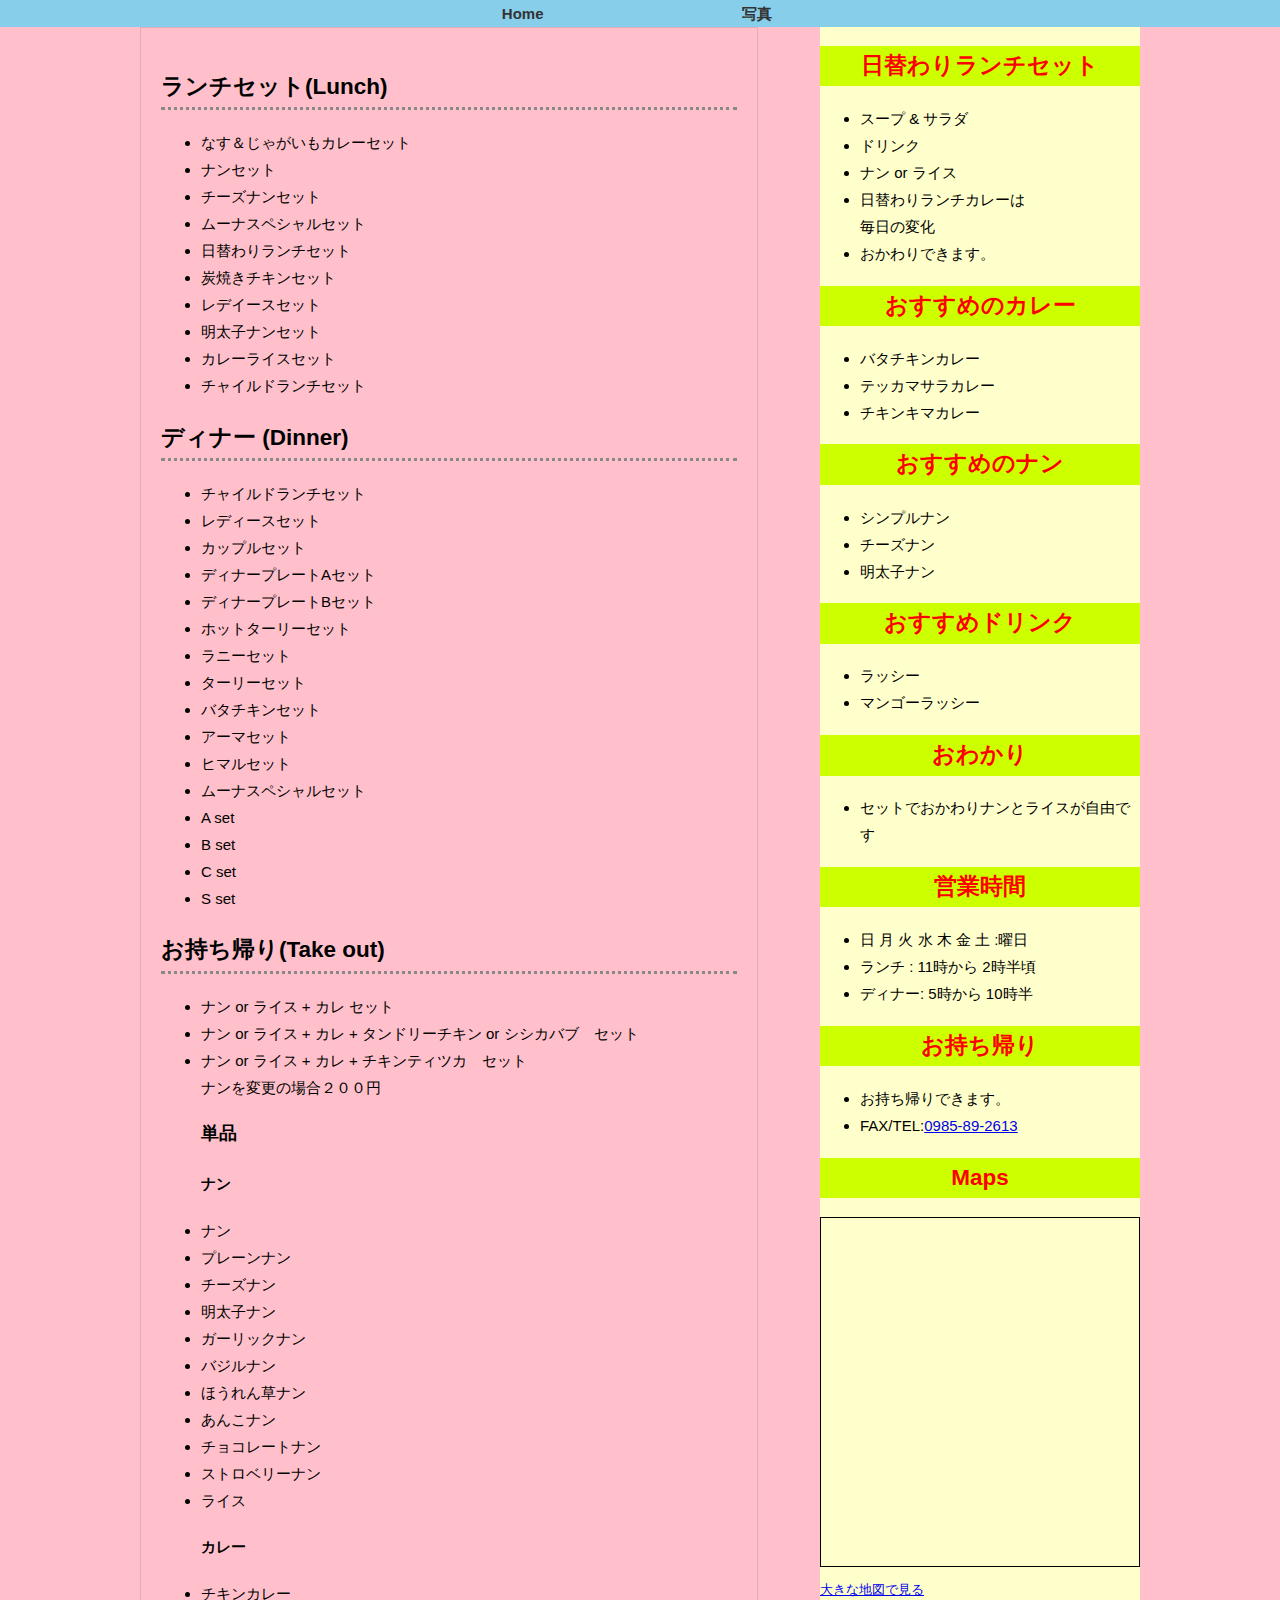
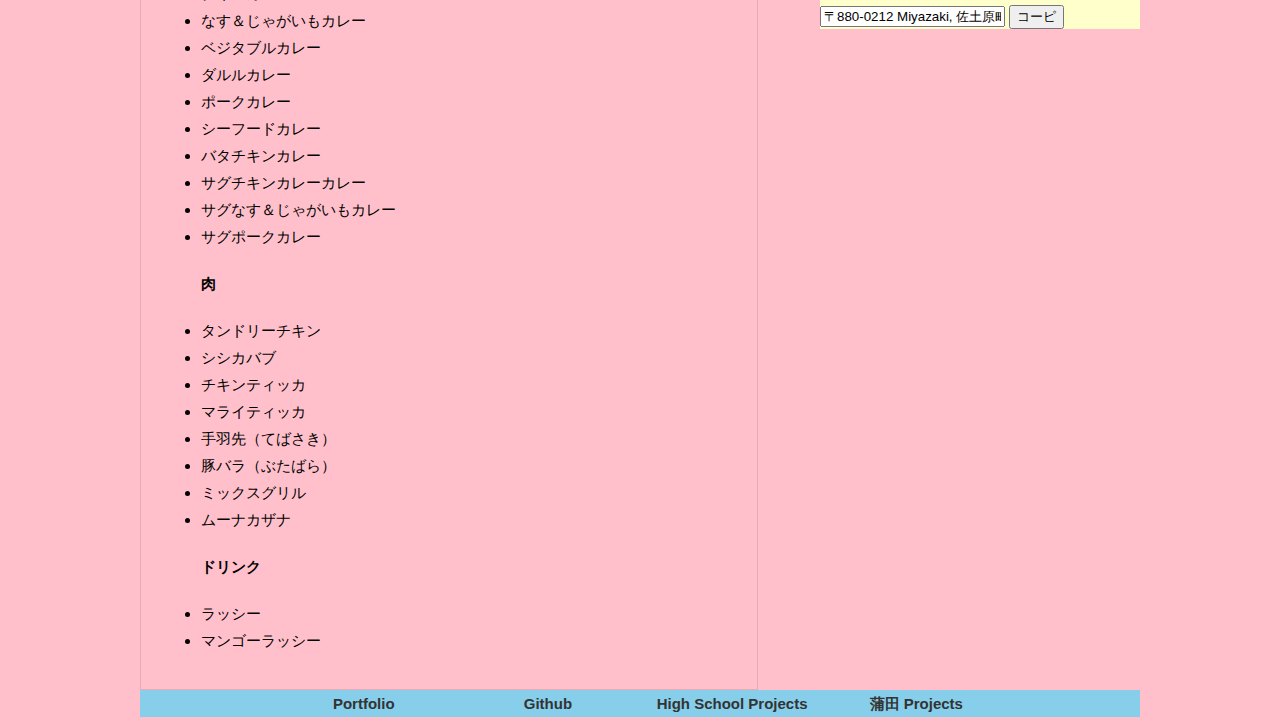
<file: index.html>
<!DOCTYPE html>
<html>

<head>
   <meta charset="UTF-8">
   <meta name="viewport" content="width=device-width , initial-scale=1.0">
   <link href="index.css" rel="stylesheet">

   <title>munasadowara</title>

</head>

<body>

   <nav>
      <ul>

         <li> <a href="index.html">Home </a> </li>
         <li> <a href="photos.html">写真 </a> </li>
      </ul>

   </nav>


   <div class="wrapper">

      <div class="main">
         <h2>ランチセット(Lunch)</h2>
         <ul>
            <li>なす＆じゃがいもカレーセット</li>
            <li>ナンセット</li>
            <li>チーズナンセット</li>
            <li>ムーナスペシャルセット</li>
            <li>日替わりランチセット</li>
            <li>炭焼きチキンセット</li>
            <li>レデイースセット</li>
            <li>明太子ナンセット</li>
            <li>カレーライスセット</li>
            <li>チャイルドランチセット</li>
         </ul>

         <h2>ディナー (Dinner)</h2>
         <ul>
            <li>チャイルドランチセット</li>
            <li>レディースセット</li>
            <li>カップルセット</li>
            <li>ディナープレートAセット</li>
            <li>ディナープレートBセット</li>
            <li>ホットターリーセット</li>
            <li>ラニーセット</li>
            <li>ターリーセット</li>
            <li>バタチキンセット</li>
            <li>アーマセット</li>
            <li>ヒマルセット</li>
            <li>ムーナスペシャルセット</li>
            <li>A set</li>
            <li>B set</li>
            <li>C set</li>
            <li>S set</li>
         </ul>

         <h2>お持ち帰り(Take out)</h2>
         <ul>
            <li>ナン or ライス + カレ セット</li>
            <li>ナン or ライス + カレ + タンドリーチキン or シシカバブ　セット</li>
            <li>ナン or ライス + カレ + チキンティツカ　セット</li>

            ナンを変更の場合２００円

            <h3>単品</h3>
            <h4>ナン</h4>
            <li>ナン</li>
            <li>プレーンナン</li>
            <li>チーズナン</li>
            <li>明太子ナン</li>
            <li>ガーリックナン</li>
            <li>バジルナン</li>
            <li>ほうれん草ナン</li>
            <li>あんこナン</li>
            <li>チョコレートナン</li>
            <li>ストロベリーナン</li>
            <li>ライス</li>

            <h4>カレー</h4>
            <li>チキンカレー</li>
            <li>なす＆じゃがいもカレー</li>
            <li>ベジタブルカレー</li>
            <li>ダルルカレー</li>
            <li>ポークカレー</li>
            <li>シーフードカレー</li>
            <li>バタチキンカレー</li>
            <li>サグチキンカレーカレー</li>
            <li>サグなす＆じゃがいもカレー</li>
            <li>サグポークカレー</li>

            <h4>肉</h4>
            <li>タンドリーチキン</li>
            <li>シシカバブ</li>
            <li>チキンティッカ</li>
            <li>マライティッカ</li>
            <li>手羽先（てばさき）</li>
            <li>豚バラ（ぶたばら）</li>
            <li>ミックスグリル</li>
            <li>ムーナカザナ</li>

            <h4>ドリンク</h4>
            <li>ラッシー</li>
            <li>マンゴーラッシー</li>

         </ul>



      </div>

      <div class="side">
         <div>
            <h2>日替わりランチセット</h2>
            <ul>
               <li>スープ & サラダ</li>
               <li>ドリンク</li>
               <li>ナン or ライス</li>
               <li>日替わりランチカレーは</li>
               毎日の変化
               <li>おかわりできます。</li>
            </ul>
         </div>

         <div>
            <h2>おすすめのカレー</h2>
            <ul>
               <li>バタチキンカレー</li>
               <li>テッカマサラカレー</li>
               <li>チキンキマカレー</li>
            </ul>

            <h2>おすすめのナン</h2>
            <ul>
               <li>シンプルナン</li>
               <li>チーズナン</li>
               <li>明太子ナン</li>
            </ul>

            <h2>おすすめドリンク</h2>
            <ul>
               <li>ラッシー</li>
               <li>マンゴーラッシー</li>
            </ul>

         </div>



         <div>
            <h2>おわかり</h2>
            <ul>
               <li>セットでおかわりナンとライスが自由です</li>
            </ul>
         </div>

         <div>
            <h2>営業時間</h2>
            <ul>
               <li>日 月 火 水 木 金 土 :曜日</li>
               <li>ランチ : 11時から 2時半頃</li>
               <li>ディナー: 5時から 10時半</li>
            </ul>
         </div>

         <div>
            <h2>お持ち帰り</h2>
            <ul>
               <li>お持ち帰りできます。</li>
               <li>FAX/TEL:<a href=“tel:0985-89-2613”>0985-89-2613</a> </li>
            </ul>
         </div>

         <div>
            <h2>Maps</h2>
            <iframe width="320" height="350" frameborder="0" scrolling="no" marginheight="0" marginwidth="0"
               src="https://www.openstreetmap.org/export/embed.html?bbox=131.46785258972778%2C32.001882442092835%2C131.47047847235336%2C32.00301973281361&amp;layer=mapnik&amp;marker=32.00245108921666%2C131.46916553104063"
               style="border: 1px solid black"></iframe><br /><small><a
                  href="https://www.openstreetmap.org/?mlat=32.00245&amp;mlon=131.46917#map=19/32.00245/131.46917">大きな地図で見る</a></small>
            </br>
         </div>




         <div>
            <input type="text" value="〒880-0212 Miyazaki, 佐土原町下那珂3340-4" id="myInput">
            <button onclick="myFunction()">コーピ</button>

            <script>
               function myFunction() {
                  // Get the text field
                  var copyText = document.getElementById("myInput");

                  // Select the text field
                  copyText.select();
                  copyText.setSelectionRange(0, 99999); // For mobile devices

                  // Copy the text inside the text field
                  navigator.clipboard.writeText(copyText.value);

                  // Alert the copied text
                  alert("Copied the text: " + copyText.value);
               }
            </script>
         </div>
      </div>

      </br>
      </br>



      <div class="footer">
      
<footer>
	<nav>
	  <div class="nav-links-container">
		<ul class="nav-links">
		  <li><a href="https://samirgaire10.github.io/Portfolio/">Portfolio</a></li>
		  <li><a href="https://github.com/samirgaire10/">Github</a></li>
		  <li><a href="https://samirgaire10.github.io/High-School-Web-Projects/">High School Projects</a></li>
		  <li><a href="https://samirgaire10.github.io/kamata/">蒲田 Projects</a></li>

		</ul>
	  </div>
	</nav>
  </footer>

</div>

</body>

</html>
</file>
<file: index.css>
@charset "UTF-8";

nav {
    padding: 10x 0;
    text-align: center;
    background: #ffffff;
    background-color: skyblue;
}

nav ul {
    margin: 0;
    padding: 0;
}

nav ul li {
    list-style: none;
    display: inline-block;
    width: 18%;
    min-width: 90px;
    font-weight: bold;
}

nav ul li a {
    text-decoration: none;
    color: #333333;
}

nav ul li a:hover {
    color: #E7DA66;
}



body {
    margin: 0;
    padding: 0;
    font-size: 15px;
    line-height: 1.8;
    background-color: pink;

}


.profile {
    width: 200px;
    margin: 0 auto;
    display: block;
}

.footer {
    clear: both;
}


.wrapper {
    width: 1000px;
    margin: 0 auto;
    padding: 0;
}

.main {
    width: 618px;
    padding: 20px;
    border: 1px solid rgba(0, 0, 0, .1);
    float: left;
}

.main h2 {
    border-bottom: 3px dotted #888;
}


.side {
    width: 320px;
    background: #ffffcc;
    float: right;
}


.side h2 {
    background: #ccff00;
    color: white;
    text-align: center;
    color: red;
}

@media screen and (max-width:479px) {

    body {
        font-size: 13px;
    }

    .logo {
        width: 200px;
    }

    .profile {
        min-width: 200px;
        height: auto;
    }

    .wrapper {
        width: auto;
        padding: 0 10px;
    }

    .main {
        margin: auto;
        padding: 0;
        border: none;
    }

    .side {
        width: auto;
    }

    .main,
    .side {
        float: none;
    }

}


* {
    box-sizing: border-box;
  }

  body {
    margin: 0;
    font-family: Arial;
  }

  .header {
    text-align: center;
    padding: 32px;
  }

  .row {
    display: -ms-flexbox;
    /* IE10 */
    display: flex;
    -ms-flex-wrap: wrap;
    /* IE10 */
    flex-wrap: wrap;
    padding: 0 4px;
  }

  /* Create four equal columns that sits next to each other */
  .column {
    -ms-flex: 25%;
    /* IE10 */
    flex: 25%;
    max-width: 25%;
    padding: 0 4px;
  }

  .column img {
    margin-top: 8px;
    vertical-align: middle;
    width: 100%;
  }

  /* Responsive layout - makes a two column-layout instead of four columns */
  @media screen and (max-width: 800px) {
    .column {
      -ms-flex: 50%;
      flex: 50%;
      max-width: 50%;
    }
  }

  /* Responsive layout - makes the two columns stack on top of each other instead of next to each other */
  @media screen and (max-width: 600px) {
    .column {
      -ms-flex: 100%;
      flex: 100%;
      max-width: 100%;
    }
  }
</file>
